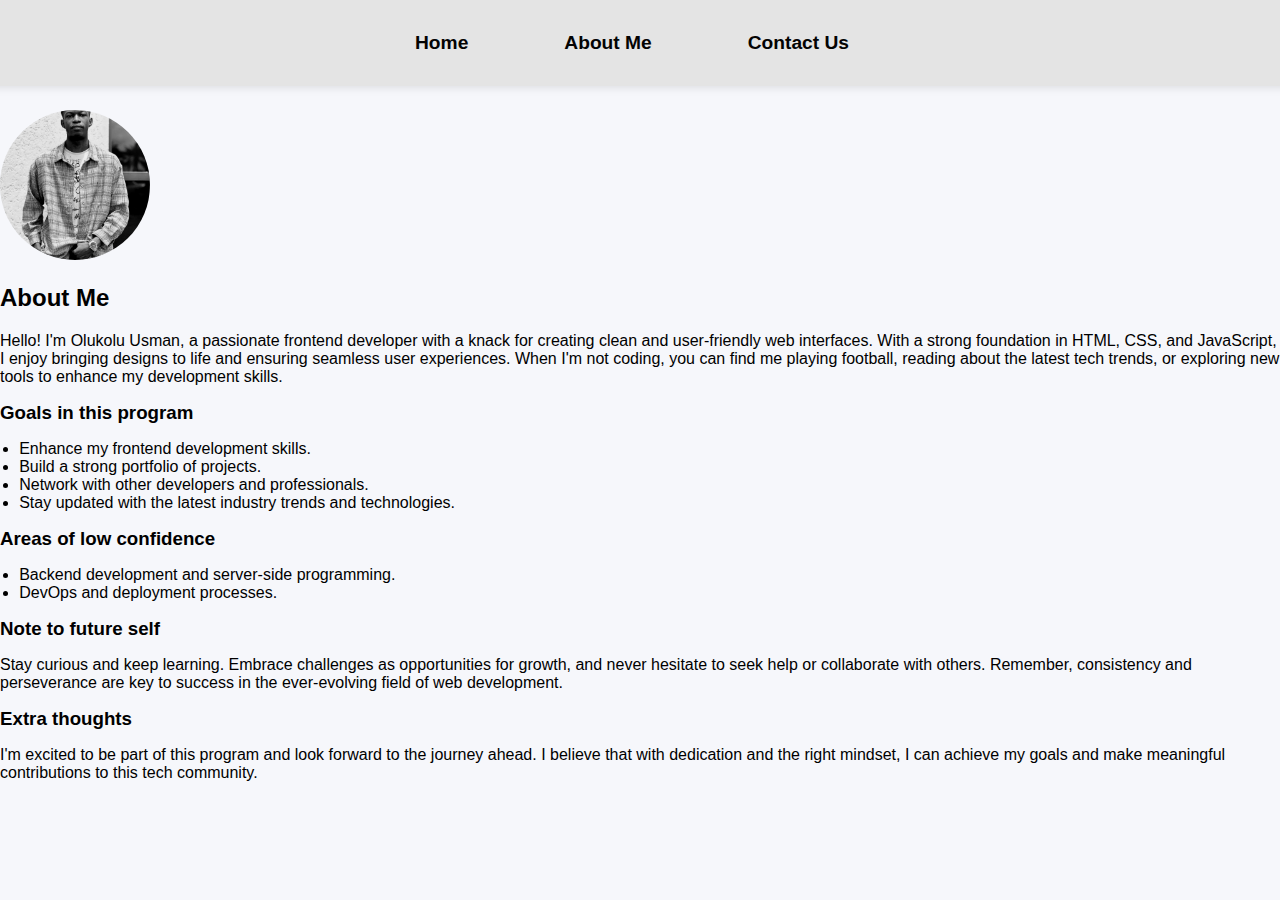
<file: aboutme.html>
<!DOCTYPE html>
<html lang="en">
  <head>
    <meta charset="UTF-8" />
    <meta name="viewport" content="width=device-width, initial-scale=1.0" />
    <title>About Me</title>
    <link rel="stylesheet" href="style.css" />
  </head>
  <body>
    <nav class="page-nav" aria-label="page navigation">
      <a href="index.html">Home</a>
      <a href="aboutme.html">About Me</a>
      <a href="contactme.html">Contact Us</a>
    </nav>
    <main id="about-main" data-testid="test-about-page">
      <section class="hero-section">
        <img src="me.jpg" alt="profile image" class="hero-img" />
        <article>
          <h2>About Me</h2>
          <p data-testid="test-about-bio">
            Hello! I'm Olukolu Usman, a passionate frontend developer with a
            knack for creating clean and user-friendly web interfaces. With a
            strong foundation in HTML, CSS, and JavaScript, I enjoy bringing
            designs to life and ensuring seamless user experiences. When I'm not
            coding, you can find me playing football, reading about the latest
            tech trends, or exploring new tools to enhance my development
            skills.
          </p>
        </article>
      </section>
      <section class="goals-section">
        <h3>Goals in this program</h3>
        <ul data-testid="test-about-goals">
          <li>Enhance my frontend development skills.</li>
          <li>Build a strong portfolio of projects.</li>
          <li>Network with other developers and professionals.</li>
          <li>
            Stay updated with the latest industry trends and technologies.
          </li>
        </ul>
      </section>
      <section class="confidence-section">
        <h3>Areas of low confidence</h3>
        <ul data-testid="test-about-confidence">
          <li>Backend development and server-side programming.</li>
          <li>DevOps and deployment processes.</li>
        </ul>
      </section>
      <section class="note-section">
        <h3>Note to future self</h3>
        <p data-testid="test-about-future-note">
          Stay curious and keep learning. Embrace challenges as opportunities
          for growth, and never hesitate to seek help or collaborate with
          others. Remember, consistency and perseverance are key to success in
          the ever-evolving field of web development.
        </p>
      </section>

      <section class="thoughts-section">
        <h3>Extra thoughts</h3>
        <p data-testid="test-about-extra">
          I'm excited to be part of this program and look forward to the journey
          ahead. I believe that with dedication and the right mindset, I can
          achieve my goals and make meaningful contributions to this tech
          community.
        </p>
      </section>
    </main>
  </body>
</html>
</file>
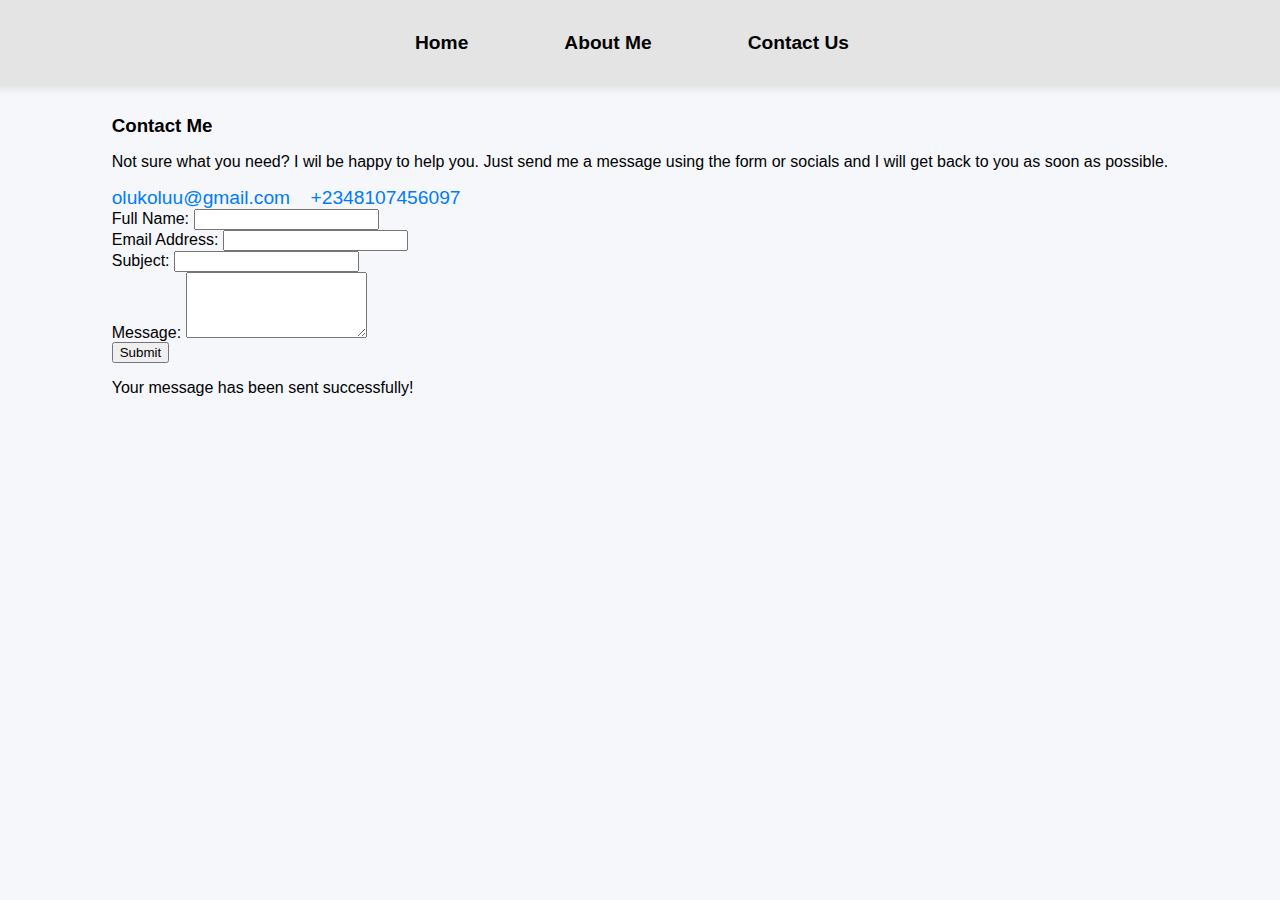
<file: contactme.html>
<!DOCTYPE html>
<html lang="en">
  <head>
    <meta charset="UTF-8" />
    <meta name="viewport" content="width=device-width, initial-scale=1.0" />
    <title>Profile Card</title>
    <link rel="stylesheet" href="style.css" />
  </head>
  <body>
    <nav class="page-nav" aria-label="page navigation">
      <a href="index.html">Home</a>
      <a href="aboutme.html">About Me</a>
      <a href="contactme.html">Contact Us</a>
    </nav>
    <main id="contact-main" data-testid="test-contact-page">
      <section>
        <h3>Contact Me</h3>
        <p>
          Not sure what you need? I wil be happy to help you. Just send me a
          message using the form or socials and I will get back to you as soon
          as possible.
        </p>
        <a href="mailto:olukoluu@gmail.com">olukoluu@gmail.com</a>
        <a href="tel:+2348107456097">+2348107456097</a>
      </section>
      <form id="contactform">
        <div class="fullname">
          <label for="name">Full Name:</label>
          <input
            type="text"
            id="name"
            name="name"
            data-testid="test-contact-name"
            aria-describedby="name-error"
            required
          />
          <span id="name-error" data-testid="test-contact-error-name" class="error-message"></span>
        </div>
        <div class="email">
          <label for="email">Email Address:</label>
          <input
            type="email"
            id="email"
            name="email"
            data-testid="test-contact-email"
            aria-describedby="email-error"
            required
          />
          <span id="email-error" data-testid="test-contact-error-email" class="error-message"></span>
        </div>
        <div class="message">
          <label for="subject">Subject:</label>
          <input
            type="text"
            id="subject"
            name="subject"
            data-testid="test-contact-subject"
            aria-describedby="subject-error"
            required
          />
          <span id="subject-error" data-testid="test-contact-error-subject" class="error-message"></span>
        </div>
        <div class="message">
          <label for="message">Message:</label>
          <textarea
            id="message"
            name="message"
            rows="4"
            data-testid="test-contact-message"
            aria-describedby="message-error"
            required
          ></textarea>
          <span id="message-error" data-testid="test-contact-error-message" class="error-message"></span>
        </div>
        <button type="submit" data-testid="test-contact-submit">Submit</button>
        <p
          id="success-message"
          class="success hidden"
          data-testid="test-contact-success"
        >
          Your message has been sent successfully!
        </p>
      </form>
    </main>

    <script src="script.js"></script>
  </body>
</html>
</file>
<file: style.css>
body {
  font-family: sans-serif;
  background: #f6f7fb;
  margin: 0;
  /* padding: 2rem; */
  display: flex;
  flex-direction: column;
  justify-content: center;
  align-items: center;
}

.page-nav {
  margin-bottom: 1.5rem;
  padding: 2rem;
  width: 100%;
  background: #e4e4e4;
  border-radius: 12px;
  box-shadow: 0 2px 8px rgba(0, 0, 0, 0.1);
  display: flex;
  justify-content: center;
  gap: 5rem;
}

.page-nav a {
  font-weight: 700;
    color: #030303;
}

.profile-card {
  background: #e4e4e4;
  border-radius: 12px;
  box-shadow: 0 2px 8px rgba(0, 0, 0, 0.1);
  padding: 2rem;
  max-width: 1000px;
  width: 100%;
  display: flex;
  flex-direction: column;
  gap: 1rem;
  margin-top: 1rem;
}

.time{
    font-size: 0.8rem;
    color: #555;
    background: #d6d3d3;
    border: 1px solid #ccc;
    border-radius: 20px;
    width: fit-content;
    padding: 0.2rem 0.5rem;
}

@media (min-width: 700px) {
  .profile-card {
    flex-direction: row;
  }
  .avatar {
    margin-right: 2rem;
  }
  .section-group {
    display: flex;
    gap: 1.5rem;
    border-top: 1px solid #ccc;
  }
}

img {
  border-radius: 50%;
  width: 150px;
  height: 150px;
  object-fit: cover;
}

ul {
  padding-left: 1.2rem;
}

a {
  color: #007bff;
  margin-right: 1rem;
  font-size: 1.2rem;
  font-weight: 500;
  text-decoration: none;
}

a:focus,
a:hover {
  text-decoration: underline;
}

.social-nav {
  border-top: 1px solid #ccc;
  padding: 0.6rem 0;
}

h3 {
  margin: 0.3rem 0 0.6rem;
}
</file>
